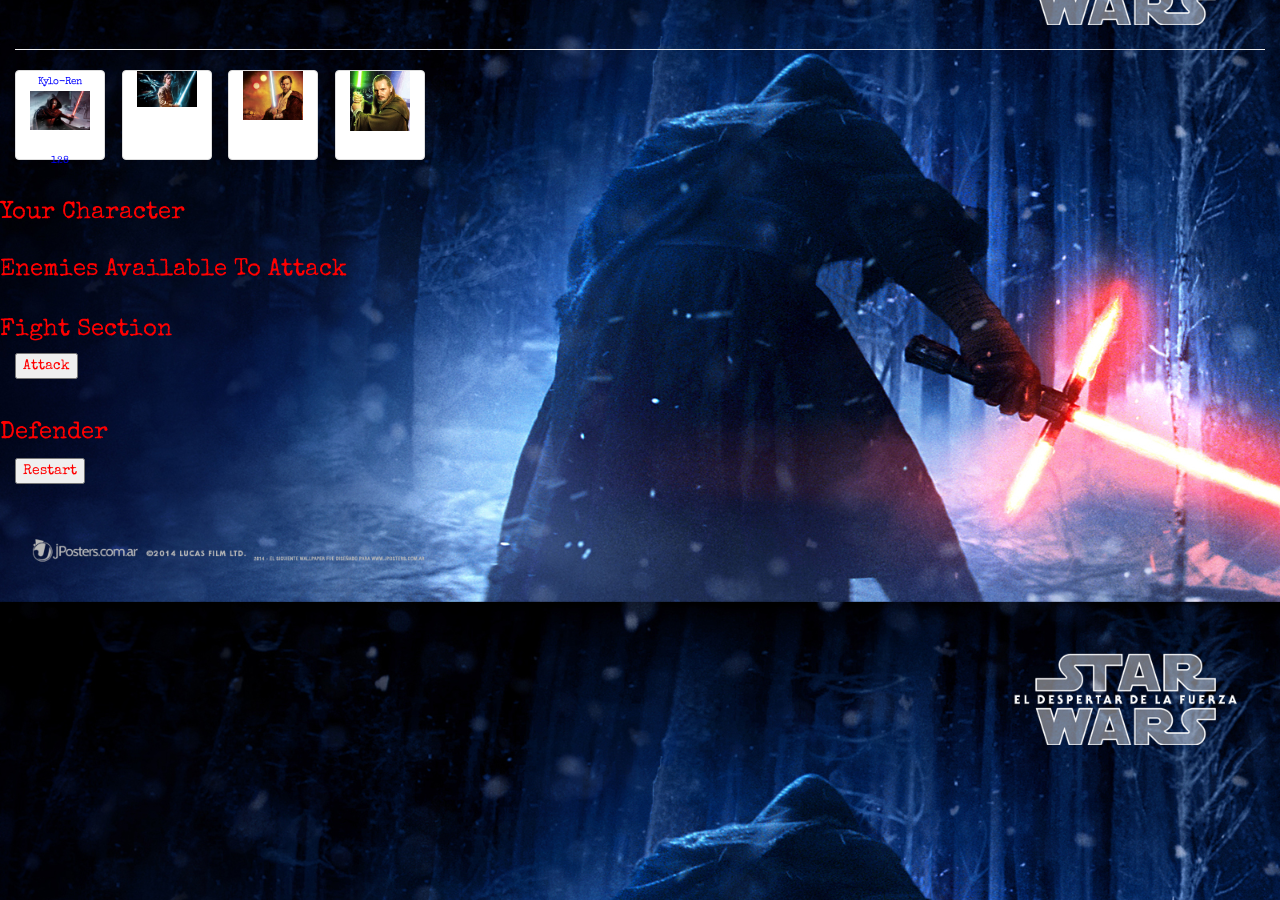
<file: index.htm>
<!DOCTYPE html>
<html>
<head>
	<title> </title>
	<meta charset="utf-8">
	<title> Star Wars RPG </title>
	<!-- Latest compiled and minified CSS -->
	<link rel="stylesheet" type="text/css" href="assets/css/reset.css">
	<link rel="stylesheet" href="https://maxcdn.bootstrapcdn.com/bootstrap/3.3.6/css/bootstrap.min.css" integrity="sha384-1q8mTJOASx8j1Au+a5WDVnPi2lkFfwwEAa8hDDdjZlpLegxhjVME1fgjWPGmkzs7" crossorigin="anonymous">
	<link rel="stylesheet" type="text/css" href="assets/css/style.css">
	<link href='https://fonts.googleapis.com/css?family=Special+Elite' rel='stylesheet' type='text/css'>
</head>
<body>
	<div class="container-fluid" >
		<div class="page-header"></div>
        <div id="chooseCharacter">
		<div class="row">
  			<div class="col-xs-6 col-md-1">
    			<a href="#" class="thumbnail">
                <span> Kylo-Ren</span>
      			<img src="assets/images/Kylo-Ren.jpg" alt="..." class="one">
                 <br>
                <span>128</span>
    			</a>
    		</div>
    		<div class="col-xs-6 col-md-1">
    			<a href="#" class="thumbnail">
      			<img src="assets/images/Luke-Skywalker.jpg" alt="..." class="two">
    			</a>
    		</div>
    		<div class="col-xs-6 col-md-1">
    			<a href="#" class="thumbnail">
      			<img src="assets/images/Obi-Wan-Kenobi.jpg" alt="..." class="three">
    			</a>
    		</div>
    		<div class="col-xs-6 col-md-1">
    			<a href="#" class="thumbnail">
      			<img src="assets/images/Qin-Gon-Jinn.jpg" alt="..." class="four">
    			</a>
    		</div>
            </div>
    	</div>
    	<div class="row">
    		<div class="col-md-12"></div>
    			<h3> <ul>Your Character </ul> </h3>
		</div>
		<div class="row">
			<div class="col-xs-6 col-md-1" id="yourCharacter">	
    		</div>	
		</div>
		<div class="row">
    		<div class="col-md-12"></div>
    			<h3> <ul>Enemies Available To Attack </ul> </h3>
		</div>
        <div class="row">
            <div class=" col-md-12" id="enemies"></div>
            <div class=" col-md-12" id="enemies"></div>
            <div class=" col-md-12" id="enemies"></div>    
              
        </div>
		
		<div class="row">
    		<div class="col-md-12"></div>
    			<h3> <ul>Fight Section </ul> </h3>
		</div>
		<button type="btn" class="attack">Attack</button><br><br>
		<div class="row">
			<div class="col-xs-6 col-md-1">
    			
    		</div>	
		</div>
		<div class="row">
    		<div class="col-md-12"></div>
    			<h3> <ul>Defender </ul> </h3>
                <span class="displayText"></span>
		</div>
        <div class="row">
            <div class="col-xs-6 col-md-12" id="defender">  
            </div>  
        </div>
        <button class="reset" type="btn" >Restart</button>
	</div>

	<!-- Added link to the jQuery Library -->
	<script src="https://code.jquery.com/jquery-2.2.3.js"></script>

	<script type="text/javascript" src="assets/javascript/game.js"></script>
</body>
</html>
</file>
<file: assets/css/style.css>
body {
	background-image: url("../../assets/images/Wallpaper.jpg");
	color: red;
	background-position: center;
	font-family: 'Special Elite',cursive;
	background-size: 100%;
}

.thumbnail {
	width: 90px;
	height: 90px;
	text-align: center;
	padding: 0px;
}

span {
	font-size: 10px;
	color: blue;
	padding: 0px;
	
}

img {
	width: 60px;
	height: 60px;

}
</file>
